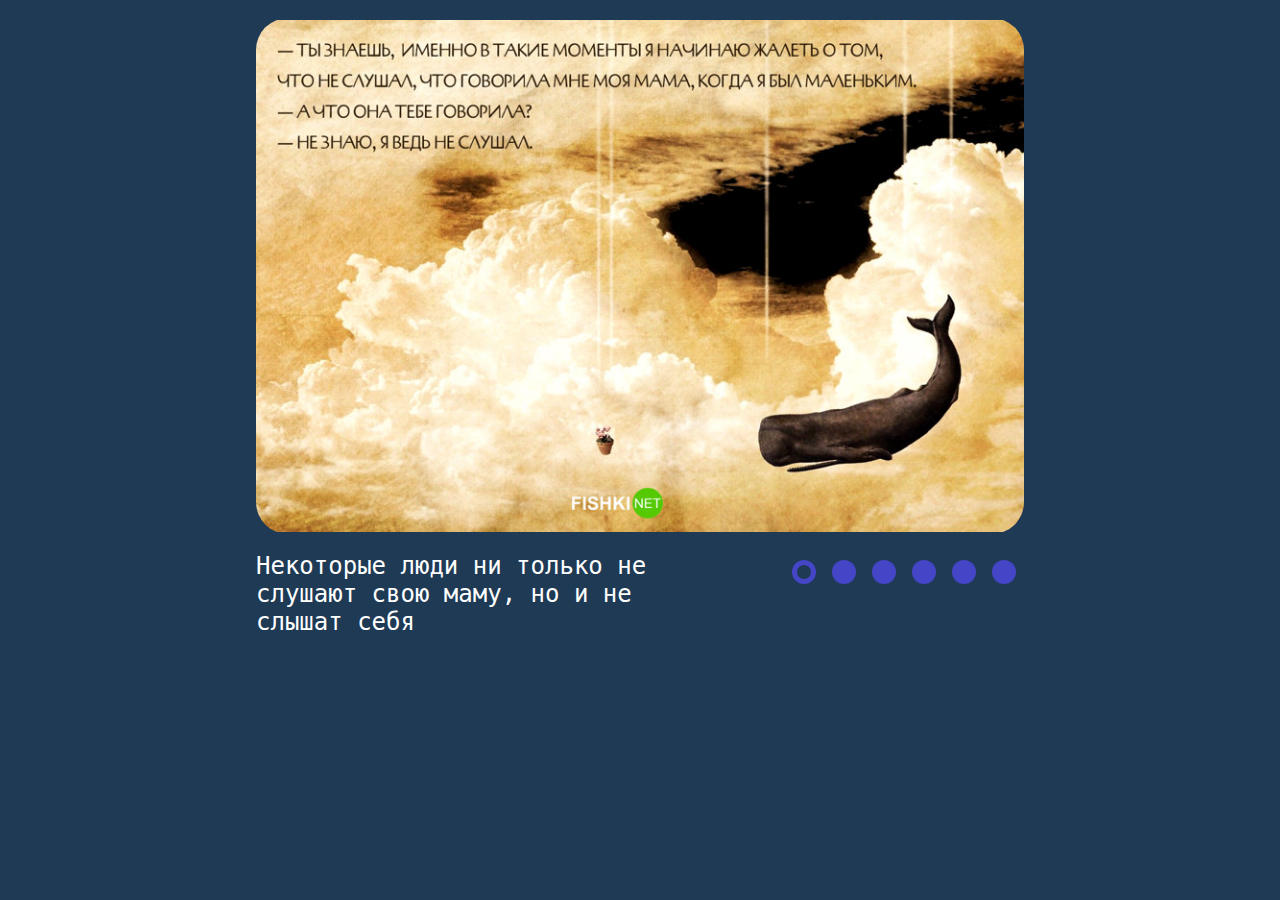
<file: cssMemSlider/index.html>
<!DOCTYPE html>
<html lang="en">
  <head>
    <meta charset="UTF-8" />
    <meta http-equiv="X-UA-Compatible" content="IE=edge" />
    <meta name="viewport" content="width=device-width, initial-scale=1.0" />
    <link rel="stylesheet" href="style.css" />
    <title>CssMemSlider</title>
  </head>
  <body>
    <div class="slidershow">
      <div class="slides">
        <input type="radio" name="r" id="r1" checked />
        <input type="radio" name="r" id="r2" />
        <input type="radio" name="r" id="r3" />
        <input type="radio" name="r" id="r4" />
        <input type="radio" name="r" id="r5" />
        <input type="radio" name="r" id="r6" />
        <div class="slides__wrapper">
          <div class="slide s1">
            <img src="img/25_8.jpg" alt="" />
          </div>
          <div class="slide">
            <img src="img/32_6.jpg" alt="" />
          </div>
          <div class="slide">
            <img src="img/33_3.jpg" alt="" />
          </div>
          <div class="slide">
            <img src="img/33_5.jpg" alt="" />
          </div>
          <div class="slide">
            <img src="img/38_2.jpg" alt="" />
          </div>
          <div class="slide">
            <img src="img/46_1.jpg" alt="" />
          </div>
        </div>
        <div class="slides-text__wrapper">
          <div class="slide-text r1">
            <pre>
Некоторые люди ни только не слушают свою маму, но и не слышат себя
          </pre
            >
          </div>
          <div class="slide-text">
            <pre>
Изобретательность и клинический идиот в одном предложении, заставляет задуматься...
            </pre>
          </div>
          <div class="slide-text">
            <pre>
Часто ли ты разговариваешь с неодушевленными предметами?
            </pre>
          </div>
          <div class="slide-text">
            <pre>
Жизнь - это всего лишь отрезок между двумя событиями. Началом и концом
            </pre>
          </div>
          <div class="slide-text">
            <pre>
Если они у них есть
            </pre>
          </div>
          <div class="slide-text">
            <pre>
Тогда зачем мы вообще из воды вылезли?
            </pre>
          </div>
        </div>

        <div class="navigation">
          <label for="r1" class="bar"><span></span></label>
          <label for="r2" class="bar"><span></span></label>
          <label for="r3" class="bar"><span></span></label>
          <label for="r4" class="bar"><span></span></label>
          <label for="r5" class="bar"><span></span></label>
          <label for="r6" class="bar"><span></span></label>
        </div>
      </div>
    </div>
  </body>
</html>
</file>
<file: cssMemSlider/style.css>
* {
  box-sizing: border-box;
  margin: 0;
  padding: 0;
}
body {
  background-color: #1e3a55;
  color: #fff;
  font-family: "Roboto", sans-serif;
}
.slidershow {
  width: 50vw;
  height: auto;
  margin: auto;
  overflow: hidden;
  margin-top: 2vh;
}
input[name="r"] {
  visibility: hidden;
  height: 0;
  width: 0;
  position: fixed;
  left: 0;
  right: 0;
}
.slides__wrapper {
  width: 600%;
  height: 100%;
  display: flex;
}
.slides {
  display: flex;
  flex-wrap: wrap;
}
.slide {
  flex: 0 0 100%;
  transition: 0.4s;
  border-radius: 2rem;
  overflow: hidden;
}
.slide img {
  width: 100%;
  height: 100%;
  object-fit: contain;
}
.slides-text__wrapper {
  overflow: hidden;
  display: flex;
  flex: 0 0 60%;
  margin-top: 2vh;
  width: 600%;
}
.slide-text {
  flex: 0 0 100%;
  transition: 0.4s;
}
.slide-text pre {
  width: 100%;
  font-size: 1.5rem;
  white-space: break-spaces;
  margin: 0;
}
.navigation,
.navigation_active {
  display: flex;
  flex: 0 0 40%;
  margin-top: 2vh;
  justify-content: end;
  align-self: flex-start;
}

.bar {
  padding: 0.5rem;
  cursor: pointer;
}
.bar span {
  width: 2rem;
  height: 2rem;

  transition: 0.4s;
  background: #4545c7;
  border-radius: 50%;
  border: 5px solid #4545c7;
  display: block;
}
.bar:hover span {
  background: #fff;
  border-color: #fff;
}
.bar:active span {
  background: grey;
  border-color: grey;
}

#r1:checked ~ .slides__wrapper .s1 {
  margin-left: 0;
}
#r2:checked ~ .slides__wrapper .s1 {
  margin-left: -100%;
}
#r3:checked ~ .slides__wrapper .s1 {
  margin-left: -200%;
}
#r4:checked ~ .slides__wrapper .s1 {
  margin-left: -300%;
}
#r5:checked ~ .slides__wrapper .s1 {
  margin-left: -400%;
}
#r6:checked ~ .slides__wrapper .s1 {
  margin-left: -500%;
}

#r1:checked ~ .navigation .bar:first-child span,
#r2:checked ~ .navigation .bar:nth-child(2) span,
#r3:checked ~ .navigation .bar:nth-child(3) span,
#r4:checked ~ .navigation .bar:nth-child(4) span,
#r5:checked ~ .navigation .bar:nth-child(5) span,
#r6:checked ~ .navigation .bar:nth-child(6) span {
  background: transparent !important;
}

#r1:checked ~ .slides-text__wrapper .r1 {
  margin-left: 0;
}
#r2:checked ~ .slides-text__wrapper .r1 {
  margin-left: -100%;
}
#r3:checked ~ .slides-text__wrapper .r1 {
  margin-left: -200%;
}
#r4:checked ~ .slides-text__wrapper .r1 {
  margin-left: -300%;
}
#r5:checked ~ .slides-text__wrapper .r1 {
  margin-left: -400%;
}
#r6:checked ~ .slides-text__wrapper .r1 {
  margin-left: -500%;
}

@media screen and (max-width: 1450px) {
  .slidershow {
    width: 60vw;
  }
  .bar span {
    width: 1.5rem;
    height: 1.5rem;
  }
}
@media screen and (max-width: 1000px) {
  .slidershow {
    width: 80vw;
  }
}
@media screen and (max-width: 768px) {
  .slides-text__wrapper,
  .navigation,
  .navigation_active {
    flex: 0 0 100%;
  }
  .slidershow {
    width: 90vw;
  }
  .navigation {
    justify-content: center;
    order: 1;
  }
  .slides-text__wrapper {
    order: 2;
  }
}
</file>
